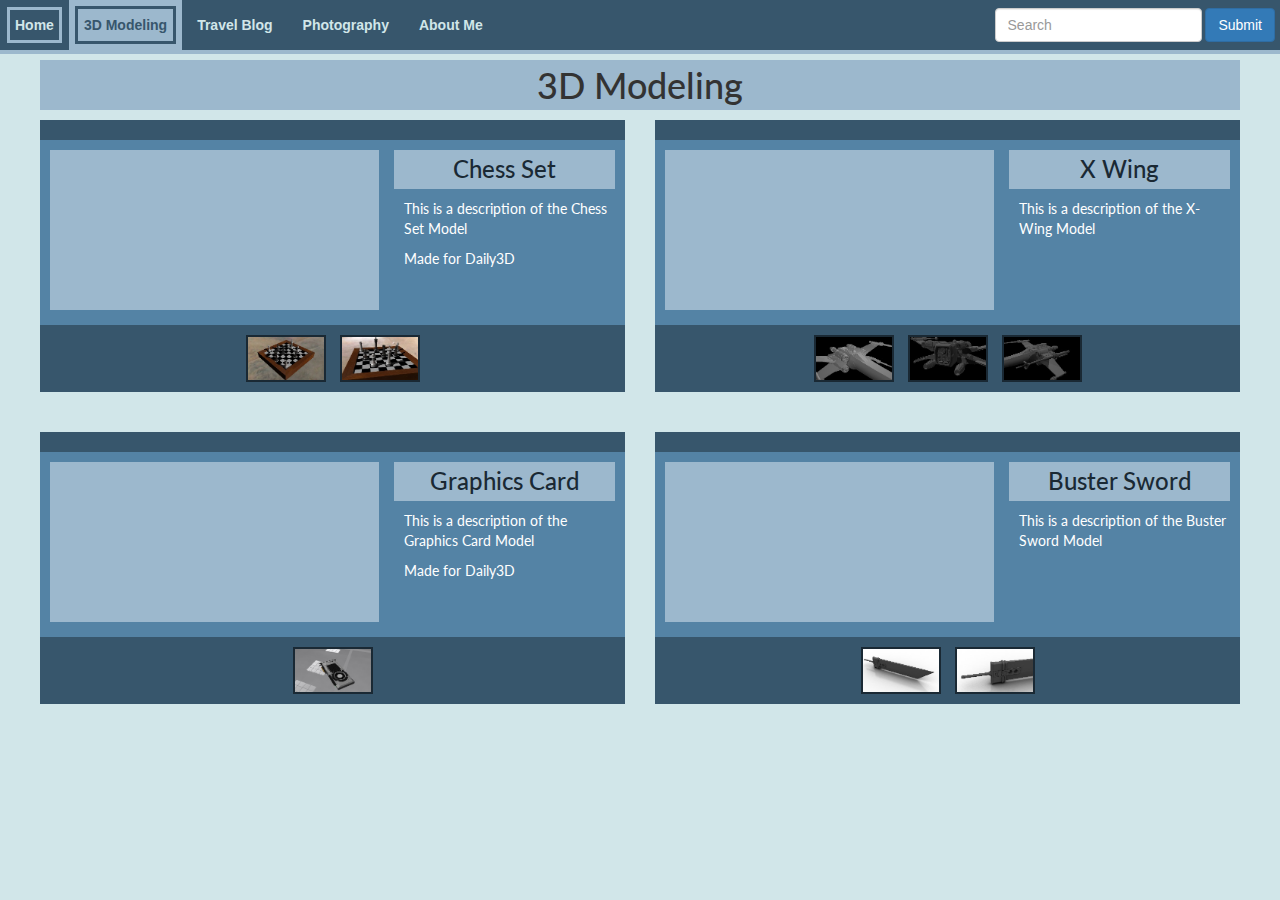
<file: 3D_Modeling.html>
<!DOCTYPE html>
<html lang="en">
  <head>
    <meta charset="utf-8">
    <meta http-equiv="X-UA-Compatible" content="IE=edge">
    <meta name="viewport" content="width=device-width, initial-scale=1">
    <!-- The above 3 meta tags *must* come first in the head; any other head content must come *after* these tags -->
    <title>3D Modeling</title>


    <!-- Bootstrap -->
    <link href="css/bootstrap.min.css" rel="stylesheet">
    <link href="css/custom.css" rel="stylesheet">


    <!-- Font -->
    <link rel="stylesheet" type="text/css" href="http://fonts.googleapis.com/css?family=Lato">
    
    <!-- Image Gallery -->
    <link rel="stylesheet" href="css/blueimp-gallery.min.css">
    
    
  </head>
  
  <body>
  
    <nav class="navbar navbar-default navbar-fixed-top">
      <div class="container-nav">
        <div class="navbar-header">
          <button type="button" class="navbar-toggle collapsed" data-toggle="collapse" data-target="#bs-example-navbar-collapse-1" aria-expanded="false">
            <span class="sr-only">Toggle navigation</span>
            <span class="icon-bar"></span>
            <span class="icon-bar"></span>
            <span class="icon-bar"></span>
          </button>
        </div>

        <!-- Collect the nav links, forms, and other content for toggling -->
        <div class="collapse navbar-collapse" id="bs-example-navbar-collapse-1">
          <ul class="nav navbar-nav">
            <li><a href="index.html" class="nav-home">Home</a></li>
            <li class="active"><a href="#"><strong>3D Modeling</strong><span class="sr-only">(current)</span></a></li>
            <li><a href="Travel_Blog.html">Travel Blog</a></li>
            <li><a href="Photography.html">Photography</a></li>
            <li><a href="About_Me.html">About Me</a></li>
          </ul>
          <form class="navbar-form navbar-right" role="search">
            <div class="form-group">
              <input type="text" class="form-control" placeholder="Search">
            </div>
            <button type="submit" class="btn btn-primary">Submit</button>
          </form>
        </div><!-- /.navbar-collapse -->
      </div>
    </nav>
 
    
     <div class="container" align=center>
     
    <br></br>
    <div class="header" overflow:hidden; align=center>
      <h1>3D Modeling</h1>
    </div>
    
    <div class="background">
      <div class="row"></div>
      
      <div class="row">
      
        <div class="col-sm-6">
           <div class="model-grp">
            <div class="photography-top-bar"></div>
              <div class="row">
                <!--  Sketchfab Model -->
                 <div class="col-sm-7">
                    <iframe src="https://sketchfab.com/models/5dd1dbb87ef340e58970c35f083debc0/embed" frameborder="0" allowfullscreen mozallowfullscreen="true" webkitallowfullscreen="true" onmousewheel=""></iframe>
                 </div>
                 <!-- Title and Description -->
                 <div class="col-sm-5">
                    <div class="model-title-bar">
                      <h3 class="model-title">Chess Set</h3>
                    </div>
                    <div class="model-description">
                      This is a description of the Chess Set Model
                      <p></p>
                      Made for Daily3D
                    </div>
                 </div>
              </div>
                <!-- Renders -->
                <div class="render-grp">
                <div id="links1">
                  <a href="img/3d/Chess1.jpg" title="Chess1">
                      <img src="img/3d/thumb/Chess1.jpg" alt="Chess1" class="render-thumb">
                  </a>
                  <a href="img/3d/Chess2.jpg" title="Chess2">
                      <img src="img/3d/thumb/Chess2.jpg" alt="Chess2" class="render-thumb">
                  </a>
                </div>
              </div>
          </div>
          
        </div>
        
        <div class="col-sm-6">
          <div class="model-grp">
            <div class="photography-top-bar"></div>
              <div class="row">
                <!--  Sketchfab Model -->
                 <div class="col-sm-7">
                    <iframe src="https://sketchfab.com/models/75f04252ae1c41009062c41e31c925eb/embed" frameborder="0" allowfullscreen mozallowfullscreen="true" webkitallowfullscreen="true" onmousewheel="" ></iframe>
                 </div>
                 <!-- Title and Description -->
                 <div class="col-sm-5">
                    <div class="model-title-bar">
                      <h3 class="model-title">X Wing</h3>
                    </div>
                    <div class="model-description">
                      This is a description of the X-Wing Model
                    </div>
                 </div>
              </div>
                <!-- Renders -->
                <div class="render-grp">
                <div id="links2">
                  <a href="img/3d/XWing.jpg" title="XWing">
                      <img src="img/3d/thumb/XWing.jpg" alt="XWing" class="render-thumb">
                  </a>
                  <a href="img/3d/XWing2.jpg" title="XWing2">
                      <img src="img/3d/thumb/XWing2.jpg" alt="XWing2" class="render-thumb">
                  </a>
                  <a href="img/3d/XWing3.jpg" title="XWing3">
                      <img src="img/3d/thumb/XWing3.jpg" alt="XWing3" class="render-thumb">
                  </a>
                </div>
              </div>
          </div>
        </div>
      </div>
      <br></br>
      
      <div class="row">
      
        <div class="col-sm-6">
           <div class="model-grp">
            <div class="photography-top-bar"></div>
              <div class="row">
                <!--  Sketchfab Model -->
                 <div class="col-sm-7">
                    <iframe src="https://sketchfab.com/models/ac1f475616fd49e2abd91a9c2318432c/embed" frameborder="0" allowfullscreen mozallowfullscreen="true" webkitallowfullscreen="true" onmousewheel=""></iframe>
                 </div>
                 <!-- Title and Description -->
                 <div class="col-sm-5">
                    <div class="model-title-bar">
                      <h3 class="model-title">Graphics Card</h3>
                    </div>
                    <div class="model-description">
                      This is a description of the Graphics Card Model
                      <p></p>
                      Made for Daily3D
                    </div>
                 </div>
              </div>
                <!-- Renders -->
                <div class="render-grp">
                <div id="links3">
                  <a href="img/3d/Graphics.jpg" title="Graphics">
                      <img src="img/3d/thumb/Graphics.jpg" alt="Graphics" class="render-thumb">
                </div>
              </div>
          </div>
        </div>

        <div class="col-sm-6">
          <div class="model-grp">
            <div class="photography-top-bar"></div>
              <div class="row">
                <!--  Sketchfab Model -->
                 <div class="col-sm-7">
                    <iframe src="https://sketchfab.com/models/f80b44a331524258a49b1208cb412edf/embed" frameborder="0" allowfullscreen mozallowfullscreen="true" webkitallowfullscreen="true" onmousewheel=""></iframe>
                 </div>
                 <!-- Title and Description -->
                 <div class="col-sm-5">
                    <div class="model-title-bar">
                      <h3 class="model-title">Buster Sword</h3>
                    </div>
                    <div class="model-description">
                      This is a description of the Buster Sword Model
                    </div>
                 </div>
              </div>
                <!-- Renders -->
                <div class="render-grp">
                  <div id="links4">
                    <a href="img/3d/BusterSword.jpg" title="BusterSword">
                      <img src="img/3d/thumb/BusterSword.jpg" alt="BusterSword" class="render-thumb">
                    <a href="img/3d/BusterSword2.jpg" title="BusterSword2">
                      <img src="img/3d/thumb/BusterSword2.jpg" alt="BusterSword2" class="render-thumb">
                  </div>
                </div>
              </div>
          </div>
        </div>
        
      </div>
      <div class="row"></div>
      <br></br>
    </div>
  
    
    
    </div>
    
    <!-- The Gallery as lightbox dialog, should be a child element of the document body -->
    <div id="blueimp-gallery" class="blueimp-gallery">
        <div class="slides"></div>
        <h3 class="title"></h3>
        <a class="prev">‹</a>
        <a class="next">›</a>
        <a class="close">×</a>
        <a class="play-pause"></a>
        <ol class="indicator"></ol>
    </div>
    

    <!-- jQuery (necessary for Bootstrap's JavaScript plugins) -->
    <script src="https://ajax.googleapis.com/ajax/libs/jquery/1.11.3/jquery.min.js"></script>
    <!-- Include all compiled plugins (below), or include individual files as needed -->
    <script src="js/bootstrap.min.js"></script>
    
    <script src="js/blueimp-gallery.min.js"></script>
    
    <script>
      document.getElementById('links1').onclick = function (event) {
          event = event || window.event;
          var target = event.target || event.srcElement,
              link = target.src ? target.parentNode : target,
              options = {index: link, event: event},
              links = this.getElementsByTagName('a');
          blueimp.Gallery(links, options);
      };
    </script>
    
    <script>
      document.getElementById('links2').onclick = function (event) {
          event = event || window.event;
          var target = event.target || event.srcElement,
              link = target.src ? target.parentNode : target,
              options = {index: link, event: event},
              links = this.getElementsByTagName('a');
          blueimp.Gallery(links, options);
      };
    </script>
    
    <script>
      document.getElementById('links3').onclick = function (event) {
          event = event || window.event;
          var target = event.target || event.srcElement,
              link = target.src ? target.parentNode : target,
              options = {index: link, event: event},
              links = this.getElementsByTagName('a');
          blueimp.Gallery(links, options);
      };
    </script>
    
    <script>
      document.getElementById('links4').onclick = function (event) {
          event = event || window.event;
          var target = event.target || event.srcElement,
              link = target.src ? target.parentNode : target,
              options = {index: link, event: event},
              links = this.getElementsByTagName('a');
          blueimp.Gallery(links, options);
      };
    </script>
    
  </body>
</html>
</file>
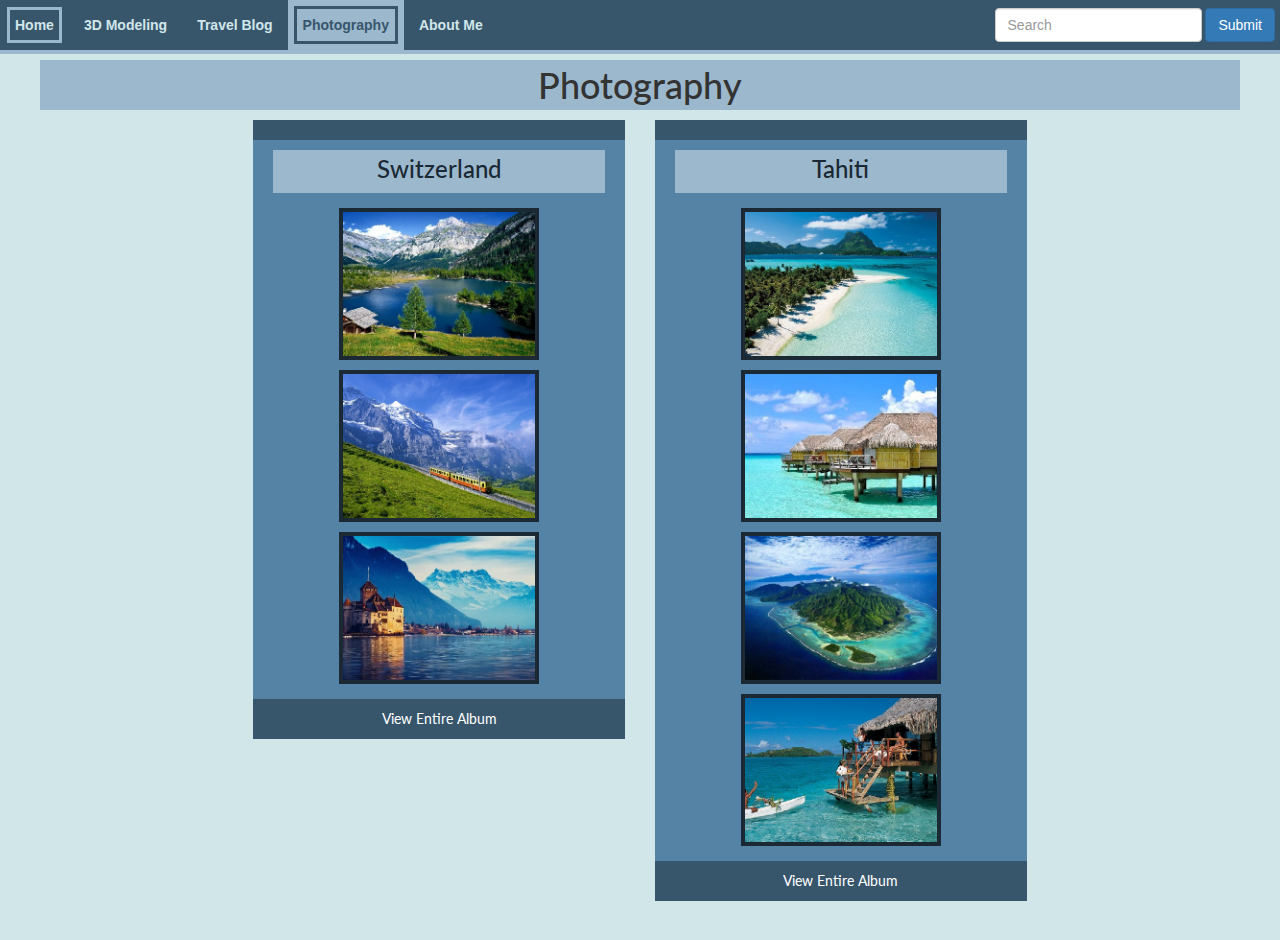
<file: Photography.html>
<!DOCTYPE html>
<html lang="en" height=100% min-height=100%>
  <head>
    <meta charset="utf-8">
    <meta http-equiv="X-UA-Compatible" content="IE=edge">
    <meta name="viewport" content="width=device-width, initial-scale=1">
    <!-- The above 3 meta tags *must* come first in the head; any other head content must come *after* these tags -->
    <title>Photography</title>


    <!-- Bootstrap -->
    <link href="css/bootstrap.min.css" rel="stylesheet">
    <link href="css/custom.css" rel="stylesheet">
    
    <link rel="stylesheet" href="css/blueimp-gallery.min.css">

    <!-- HTML5 shim and Respond.js for IE8 support of HTML5 elements and media queries -->
    <!-- WARNING: Respond.js doesn't work if you view the page via file:// -->
    <!--[if lt IE 9]>
      <script src="https://oss.maxcdn.com/html5shiv/3.7.2/html5shiv.min.js"></script>
      <script src="https://oss.maxcdn.com/respond/1.4.2/respond.min.js"></script>
    <![endif]-->
    
    <link rel="stylesheet" type="text/css" href="http://fonts.googleapis.com/css?family=Lato">
    
  </head>
  <body height=100% min-height=100%>
  
    <nav class="navbar navbar-default navbar-fixed-top">
      <div class="container-nav">
        <div class="navbar-header">
          <button type="button" class="navbar-toggle collapsed" data-toggle="collapse" data-target="#bs-example-navbar-collapse-1" aria-expanded="false">
            <span class="sr-only">Toggle navigation</span>
            <span class="icon-bar"></span>
            <span class="icon-bar"></span>
            <span class="icon-bar"></span>
          </button>
        </div>

        <!-- Collect the nav links, forms, and other content for toggling -->
        <div class="collapse navbar-collapse" id="bs-example-navbar-collapse-1">
          <ul class="nav navbar-nav">
            <li><a href="index.html" class="nav-home">Home</a></li>
            <li><a href="3D_Modeling.html">3D Modeling </a></li>
            <li><a href="Travel_Blog.html">Travel Blog </a></li>
            <li class="active"><a href="#"><strong>Photography</strong><span class="sr-only">(current)</span></a></li>
            <li><a href="About_Me.html">About Me</a></li>
          </ul>
          <form class="navbar-form navbar-right" role="search">
            <div class="form-group">
              <input type="text" class="form-control" placeholder="Search">
            </div>
            <button type="submit" class="btn btn-primary">Submit</button>
          </form>
        </div><!-- /.navbar-collapse -->
      </div>
    </nav>
 
    <br></br>
    
    <div class="container" align=center>
    
      <div class="header" overflow:hidden; align=center>
        <h1>Photography</h1>
      </div>
      
       <!-- Main Content -->
      <div class="container">
          <div class="row">
              <div class="col-lg-8 col-lg-offset-2 col-md-10 col-md-offset-1">
                 <div class="col-sm-6">
                 <div class="photography-top-bar"></div>
                  <div id="links" class="photography-gallery">
                    <div class="photography-title-bar">
                      <h3 class="photography-title">Switzerland</h3>
                    </div>
                    <a href="img/photography/switz1.jpg" title="switz1">
                        <img src="img/photography/thumb/switz1.jpg" alt="switz1" class="photography-thumb">
                    </a>
                   <a href="img/photography/switz2.jpg" title="switz2">
                        <img src="img/photography/thumb/switz2.jpg" alt="switz2" class="photography-thumb">
                    </a>
                    <a href="img/photography/switz3.jpg" title="switz3">
                        <img src="img/photography/thumb/switz3.jpg" alt="switz3" class="photography-thumb">
                    </a>
                  </div>
                  <div class="photography-bottom-bar">
                    <a href="Album1.html" class="album-link">View Entire Album</a>
                  </div>
                 </div>
                 
                  <div class="col-sm-6">
                    <div class="photography-top-bar"></div>
                    <div id="links2" class="photography-gallery">
                       <div class="photography-title-bar">
                        <h3 class="photography-title">Tahiti</h3>
                      </div>
                      <a href="img/photography/tahiti1.jpg" title="tahiti1">
                          <img src="img/photography/thumb/tahiti1.jpg" alt="tahiti1" class="photography-thumb">
                      </a>
                     <a href="img/photography/tahiti2.jpg" title="tahiti2">
                          <img src="img/photography/thumb/tahiti2.jpg" alt="tahiti2" class="photography-thumb">
                      </a>
                      <a href="img/photography/tahiti3.jpg" title="tahiti3">
                          <img src="img/photography/thumb/tahiti3.jpg" alt="tahiti3" class="photography-thumb">
                      </a>
                      <a href="img/photography/tahiti4.jpg" title="tahiti4">
                          <img src="img/photography/thumb/tahiti4.jpg" alt="tahiti4" class="photography-thumb">
                      </a>
                    </div>
                      <div class="photography-bottom-bar">
                        <a href="Album2.html" class="album-link">View Entire Album</a>
                      </div>
                 </div>
                  
              </div>
          </div>
      </div>
    
    </div>
    
    <!-- The Gallery as lightbox dialog, should be a child element of the document body -->
    <div id="blueimp-gallery" class="blueimp-gallery">
        <div class="slides"></div>
        <h3 class="title"></h3>
        <a class="prev">‹</a>
        <a class="next">›</a>
        <a class="close">×</a>
        <a class="play-pause"></a>
        <ol class="indicator"></ol>
    </div>
    

    <!-- jQuery (necessary for Bootstrap's JavaScript plugins) -->
    <script src="https://ajax.googleapis.com/ajax/libs/jquery/1.11.3/jquery.min.js"></script>
    <!-- Include all compiled plugins (below), or include individual files as needed -->
    <script src="js/bootstrap.min.js"></script>
    
    <script src="js/blueimp-gallery.min.js"></script>
    
    <script>
      document.getElementById('links').onclick = function (event) {
          event = event || window.event;
          var target = event.target || event.srcElement,
              link = target.src ? target.parentNode : target,
              options = {index: link, event: event},
              links = this.getElementsByTagName('a');
          blueimp.Gallery(links, options);
      };
      
      document.getElementById('links2').onclick = function (event) {
          event = event || window.event;
          var target = event.target || event.srcElement,
              link = target.src ? target.parentNode : target,
              options = {index: link, event: event},
              links = this.getElementsByTagName('a');
          blueimp.Gallery(links, options);
      };
      
      </script>

  </body>
</html>
</file>
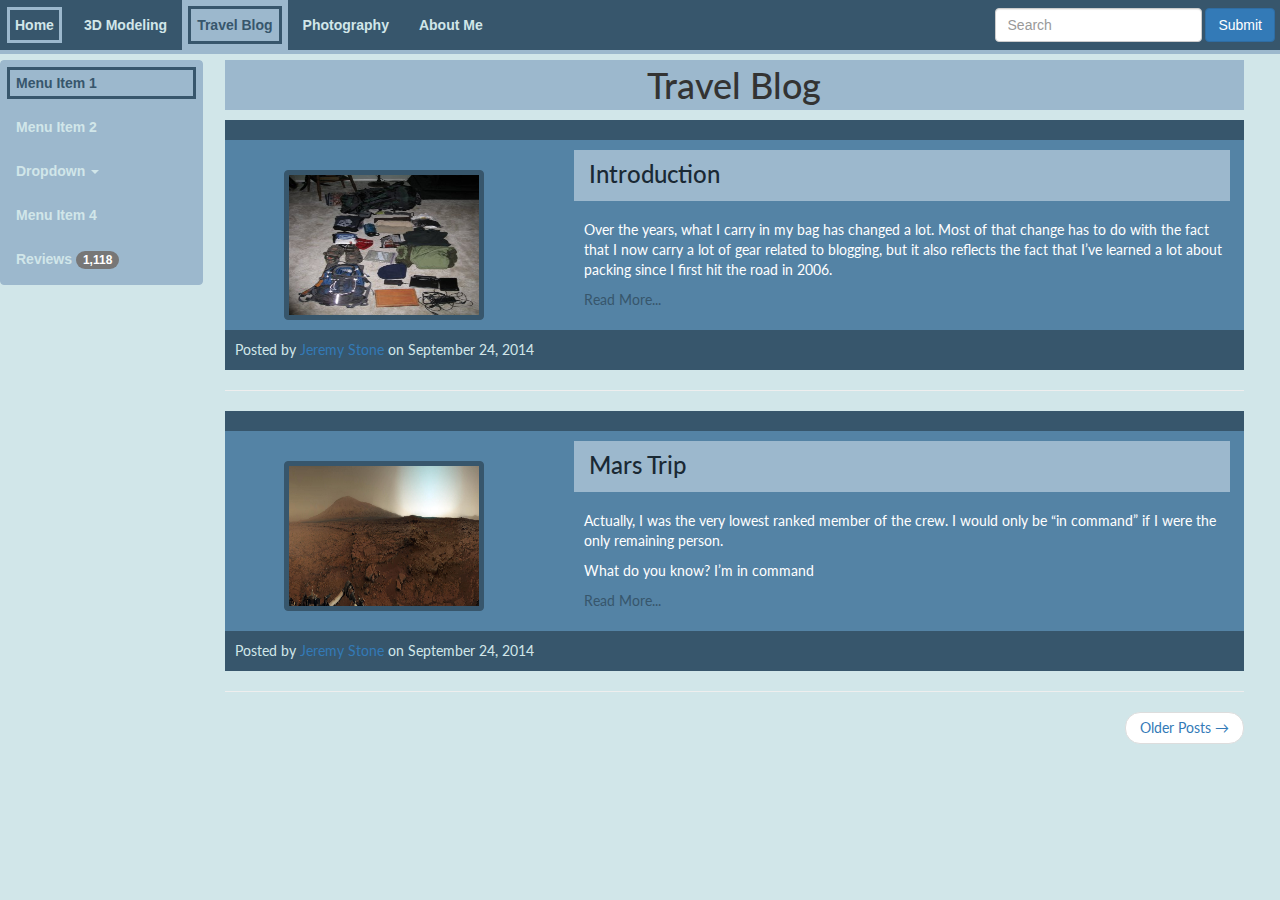
<file: Travel_Blog.html>
<!DOCTYPE html>
<html lang="en" height=100% min-height=100%>
  <head>
    <meta charset="utf-8">
    <meta http-equiv="X-UA-Compatible" content="IE=edge">
    <meta name="viewport" content="width=device-width, initial-scale=1">
    <!-- The above 3 meta tags *must* come first in the head; any other head content must come *after* these tags -->
    <title>Travel Blog</title>


    <!-- Bootstrap -->
    <link href="css/bootstrap.min.css" rel="stylesheet">
    <link href="css/custom.css" rel="stylesheet">

    <!-- HTML5 shim and Respond.js for IE8 support of HTML5 elements and media queries -->
    <!-- WARNING: Respond.js doesn't work if you view the page via file:// -->
    <!--[if lt IE 9]>
      <script src="https://oss.maxcdn.com/html5shiv/3.7.2/html5shiv.min.js"></script>
      <script src="https://oss.maxcdn.com/respond/1.4.2/respond.min.js"></script>
    <![endif]-->
    
    <link rel="stylesheet" type="text/css" href="http://fonts.googleapis.com/css?family=Lato">
    
  </head>
  <body height=100% min-height=100%>
  
    <nav class="navbar navbar-default navbar-fixed-top">
      <div class="container-nav">
        <div class="navbar-header">
          <button type="button" class="navbar-toggle collapsed" data-toggle="collapse" data-target="#bs-example-navbar-collapse-1" aria-expanded="false">
            <span class="sr-only">Toggle navigation</span>
            <span class="icon-bar"></span>
            <span class="icon-bar"></span>
            <span class="icon-bar"></span>
          </button>
        </div>

        <!-- Collect the nav links, forms, and other content for toggling -->
        <div class="collapse navbar-collapse" id="bs-example-navbar-collapse-1">
          <ul class="nav navbar-nav">
            <li><a href="index.html" class="nav-home">Home</a></li>
            <li><a href="3D_Modeling.html">3D Modeling </a></li>
            <li class="active"><a href="#"><strong>Travel Blog</strong><span class="sr-only">(current)</span></a></li>
            <li><a href="Photography.html">Photography</a></li>
            <li><a href="About_Me.html">About Me</a></li>
          </ul>
          <form class="navbar-form navbar-right" role="search">
            <div class="form-group">
              <input type="text" class="form-control" placeholder="Search">
            </div>
            <button type="submit" class="btn btn-primary">Submit</button>
          </form>
        </div><!-- /.navbar-collapse -->
      </div>
    </nav>
 
    <br></br>
    
    <div class="row">
      <div class="col-sm-2">
        <div class="sidebar-nav">
          <div class="navbar navbar-default" role="navigation">
            <div class="navbar-header">
              <button type="button" class="navbar-toggle" data-toggle="collapse" data-target=".sidebar-navbar-collapse">
                <span class="sr-only">Toggle navigation</span>
                <span class="icon-bar"></span>
                <span class="icon-bar"></span>
                <span class="icon-bar"></span>
              </button>
              <span class="visible-xs navbar-brand">Sidebar menu</span>
            </div>
            <div class="navbar-collapse collapse sidebar-navbar-collapse">
              <ul class="nav navbar-nav">
                <li class="active"><a href="#">Menu Item 1</a></li>
                <li><a href="#">Menu Item 2</a></li>
                <li class="dropdown">
                  <a href="#" class="dropdown-toggle" data-toggle="dropdown">Dropdown <b class="caret"></b></a>
                  <ul class="dropdown-menu">
                    <li><a href="#">Action</a></li>
                    <li><a href="#">Another action</a></li>
                    <li><a href="#">Something else here</a></li>
                    <li class="divider"></li>
                    <li class="dropdown-header">Nav header</li>
                    <li><a href="#">Separated link</a></li>
                    <li><a href="#">One more separated link</a></li>
                  </ul>
                </li>
                <li><a href="#">Menu Item 4</a></li>
                <li><a href="#">Reviews <span class="badge">1,118</span></a></li>
              </ul>
            </div><!--/.nav-collapse -->
          </div>
        </div>
      </div>
      

      <div class="col-sm-10">
        <div class="container container-blog" align=center>
          <div class="header" overflow:hidden; align=center>
            <h1>Travel Blog</h1>
          </div>
          
           <!-- Main Content -->
          <div class="container container-blog-body">
              <div class="row blog-row">

                      <div class="post-preview" id="post1">
                        <div class="blog-top-bar"></div>
                            <div class="row">
                            
                              <div class="col-sm-4">
                                <img src="img/travel/packing.jpg" alt="Packing" class="img-thumbnail center-block">
                              </div>
                              
                              <div class="col-sm-8">
                                <a href="html/travel_blog/2016/2/intro.html" class="post-title">
                                    <div class="blog-title-bar">
                                      <h3 class="blog-title h3-link">Introduction</h3>
                                    </div>
                                     
                                </a>
                                 <br></br>
                                 <br></br>
                                 <div class="blog-description">
                                   Over the years, what I carry in my bag has changed a lot. Most of that change has to do with the fact that I now carry a lot of gear related to blogging, but it also reflects the fact that I’ve learned a lot about packing since I first hit the road in 2006. 
                                   <p></p><a href="html/travel_blog/2016/2/intro.html.html" class="readMore">Read More...</a> <br></br>
                                </div>
                              </div>
                            </div>
                          <p class="post-meta">Posted by <a href="About_Me.html">Jeremy Stone</a> on September 24, 2014</p>
                      </div>
                      <hr>
                      <div class="post-preview" id="post2">
                        <div class="blog-top-bar"></div>
                            <div class="row">
                              <div class="col-sm-4">
                                <img src="img/travel/mars.jpg" alt="Mars" class="img-thumbnail center-block ">
                              </div>
                              <div class="col-sm-8">
                                <a href="post_2.html" class="post-title">
                                  <div class="blog-title-bar">
                                    <h3 class="blog-title h3-link">Mars Trip</h3>
                                  </div>
                                </a>
                                <br></br>
                                <br></br>
                                 <div class="blog-description">
                                   Actually, I was the very lowest ranked member of the crew. I would only be “in command” if I were the only remaining person. 
                                   <p></p>What do you know? I’m in command
                                   <p></p><a href="post_2.html" class="readMore">Read More...</a><br></br>
                                </div>
                              </div>
                            </div>
                          <p class="post-meta">Posted by <a href="About_Me.html">Jeremy Stone</a> on September 24, 2014</p>
                      </div>
                      <hr>
                      
                      <!-- Pager -->
                      <ul class="pager">
                          <li class="next">
                              <a href="html/travel_blog/all_posts.html">Older Posts &rarr;</a>
                          </li>
                      </ul>

              </div>
          </div>
        
        </div>
      </div>
    </div>
    
    
    
    

    <!-- jQuery (necessary for Bootstrap's JavaScript plugins) -->
    <script src="https://ajax.googleapis.com/ajax/libs/jquery/1.11.3/jquery.min.js"></script>
    <!-- Include all compiled plugins (below), or include individual files as needed -->
    <script src="js/bootstrap.min.js"></script>
  </body>
</html>
</file>
<file: css/custom.css>
h1 {
  font-family:'Lato';
  line-height:1.4;
}

h3 {
  line-height:1.2;
  color:#1A2934;
  
}

.h3-link:hover {
  outline-color:#1A2934;
  color:#1A2934;
  outline-style:solid;
  outline-width: 2px;
  text-decoration:none; 
  outline-offset:3px;
}

.h3-link {
  text-decoration:none;
  -webkit-transition: outline-color 0.5s;
  outline-color:transparent;
  float:left;
}

html {
  height: 100%;
  min-height: 100%;
  margin: 0;
}

body {
  height: 100%;
  min-height: 100%;
  margin: 0;
  background-color:#D1E6E9;
}

.btn-primary {
  margin-right:5px;
}

.header {
  background-color:#9CB8CD; 
  width:96%;
  font-family:'Lato';
}

.background {
  background-color:#D1E6E9;
  width:96%;
  font-family:'Lato';
  height:100%;
  min-height:100%;
}

.container {
  background-color:#D1E6E9; 
  width:100%;
  font-family:'Lato';
  min-height:100%;
}

.container-blog {
  margin-left:-15px;
  padding:0px;
}

.blog-row {
  margin-left:0px;
  margin-right:0px;
}

.container-blog-body {
  margin:0px;
  padding:0px;
  width:96%;
}

.container-nav  {
  background-color:#37566C; 
}

table {
  width:96%;
  border: 3px solid;
  border-color: #37566C;
}

th, td {
    padding: 10px;
    border: 2px solid;
    border-color: #37566C;

} 

.navbar-default .navbar-nav>li>a {
  color:#D1E6E9;
  font-weight:bold;
}

.navbar-default {
  background-color:#9CB8CD;
  border-color:#9CB8CD;
  padding-bottom:3px;
}

.navbar-default .navbar-nav>.active>a, .navbar-default .navbar-nav>.active>a:focus, .navbar-default .navbar-nav>.active>a:hover {
  background-color:#9CB8CD;
  color:#37566C;
  outline-color:#37566C;
  color:#37566C;
  outline-style:solid;
  outline-width: 3px;
  outline-offset:-9px;
}

.navbar navbar-default navbar-fixed-top {
  background-color:#37566C;
}

.nav-home {

}

.active {
  outline-color:#37566C;
  color:#37566C;
  outline-style:solid;
  outline-width: 3px;
  outline-offset:-5px;
}

iframe {
  padding:5px;
  background-color:#9CB8CD;
  width:100%;

  margin-top:10px;
  margin-left:10px;
}

.purchase-btn {
  margin-top:5px;
}

.render-thumb {
  width:80px;
  margin:5px;
  border-style:solid;
  border-color:#1A2934;
  border-width:2px;
}

.render-grp {
  margin-top:10px;
  background-color:#37566C;
  padding-top:5px;
  padding-bottom:5px;
}

.model-grp {
  background-color:#5483A5;
}

.post-preview, .post-subtitle {
  color:#D1E6E9;
  background-color:#5483A5;
}

.post-title {
  color:#37566C;
  background-color:#9CB8CD;
}

.post-title:hover {
  text-decoration:none;
}

.blog-title-bar {
  background-color:#9CB8CD;
  padding:5px;

  margin-right:20px;
  margin-bottom:10px;
  margin-top:10px;
  width:98%;
  float:left;
}

.blog-top-bar {
  background-color:#37566C;
  padding:10px;
  width:100%;
}

.blog-title {
  color:#1A2934;
  background-color:#9CB8CD;
  text-align:left;
  margin-bottom:7px;
  margin-right:10px;
  margin-top:5px;
  margin-left:10px;
}

.col-md-offset-1 {

}

h2 {
  line-height:1.3;
  padding-left:10px;
  padding-right:10px;
  text-decoration:none;
  -webkit-transition: outline-color 0.5s;
  outline-color:transparent;
  float:left;
  color:#1A2934;
}

h2:hover {
  outline-color:#1A2934;
  color:#1A2934;
  outline-style:solid;
  outline-width: 3px;
  text-decoration:none; 
}

.img-thumbnail {
  background-color:#37566C;
  border-color:#37566C;
  height:150px;
  width:200px;
  margin-top:30px;
  margin-bottom:10px;
}

.vcenter {
  display: inline-block;
  vertical-align: middle;
  float: none;
}

.blog-description {
  padding-left:10px;
  padding-right:10px;
  text-align:left;
  color:#FFFFFF;
}

.model-description {
  padding-left:10px;
  padding-right:10px;
  text-align:left;
  color:#FFFFFF;
  margin-left:-5px;
  margin-top:10px;
}

.album-link {
  color:#FFFFFF;
  text-decoration:none;
  -webkit-transition: outline-color 0.5s;
  outline-color:transparent;
}

.album-link:hover {
  outline-color:#FFFFFF;
  color:#FFFFFF;
  outline-style:solid;
  outline-width: 2px;
  outline-offset:3px;
  text-decoration:none; 
}

.post-meta {
    padding-left:10px;
    padding-bottom:10px;
    padding-top:10px;
    background-color: #37566C;
    text-align:left;
}

.navbar .brand, .navbar .nav > li > a {
  outline-color:transparent;
  -webkit-transition: outline-color 0.5s;
}

.navbar .brand, .navbar .nav > li > a:hover {
  color:#D1E6E9;
  outline-color:#9CB8CD;
  outline-style:solid;
  outline-width: 3px;
  outline-offset: -10px;
}

.readMore {
  color:#37566C;
  outline-color:transparent;
  -webkit-transition: outline-color 0.5s;
}

.readMore:hover {
  color:#37566C;
  outline-color:#37566C;
  outline-style:solid;
  outline-width: 2px;
  outline-offset: 3px;
  text-decoration:none; 
}

.photography-gallery {
  background-color:#5483A5;
  padding-top:10px;
  padding-bottom:10px;
}

.photography-thumb {
  width:200px;
  margin:5px;
  border-style:solid;
  border-color:#1A2934;
  border-width:4px;
}

.photography-title {
  margin-left:10px;
  margin-bottom:4px;
  margin-right:10px;
  margin-top:0px;
  color:#1A2934;
}

.photography-top-bar {
  background-color:#37566C;
  padding:10px;
}

.photography-title-bar {
  background-color:#9CB8CD;
  padding:5px;
  margin-left:20px;
  margin-right:20px;
  margin-bottom:10px;
}

.photography-bottom-bar {
  background-color:#37566C;
  padding:10px;
}



.model-title-bar {
  background-color:#9CB8CD;
  padding:5px;

  margin-bottom:3px;
  margin-top:10px;
  margin-right:10px;
  margin-left:-5px;
  
}

.model-title {
  margin-left:10px;
  margin-bottom:0px;
  margin-right:10px;
  margin-top:0px;
  color:#1A2934;

}


/* make sidebar nav vertical */ 
@media (min-width: 768px) {
  .sidebar-nav .navbar .navbar-collapse {
    padding: 0;
    max-height: none;
  }
  .sidebar-nav .navbar ul {
    float: none;
  }
  .sidebar-nav .navbar ul:not {
    display: block;
  }
  .sidebar-nav .navbar li {
    float: none;
    display: block;
  }
  .sidebar-nav .navbar li a {
    padding-top: 12px;
    padding-bottom: 12px;
  }
  .sidebar-nav {
    margin-top:20px;
    margin-right:-15px;
    padding:0px;
  }
}



/*

Dark Dark
#1A2934

Dark
#37566C

Medium Dark
#5483A5

Medium Light
#9CB8CD

Light
#D1E6E9

*/
</file>
<file: css/blueimp-gallery.min.css>
@charset "UTF-8";.blueimp-gallery,.blueimp-gallery>.slides>.slide>.slide-content{position:absolute;top:0;right:0;bottom:0;left:0;-moz-backface-visibility:hidden}.blueimp-gallery>.slides>.slide>.slide-content{margin:auto;width:auto;height:auto;max-width:100%;max-height:100%;opacity:1}.blueimp-gallery{position:fixed;z-index:999999;overflow:hidden;background:#000;background:rgba(0,0,0,.9);opacity:0;display:none;direction:ltr;-ms-touch-action:none;touch-action:none}.blueimp-gallery-carousel{position:relative;z-index:auto;margin:1em auto;padding-bottom:56.25%;box-shadow:0 0 10px #000;-ms-touch-action:pan-y;touch-action:pan-y}.blueimp-gallery-display{display:block;opacity:1}.blueimp-gallery>.slides{position:relative;height:100%;overflow:hidden}.blueimp-gallery-carousel>.slides{position:absolute}.blueimp-gallery>.slides>.slide{position:relative;float:left;height:100%;text-align:center;-webkit-transition-timing-function:cubic-bezier(0.645,.045,.355,1);-moz-transition-timing-function:cubic-bezier(0.645,.045,.355,1);-ms-transition-timing-function:cubic-bezier(0.645,.045,.355,1);-o-transition-timing-function:cubic-bezier(0.645,.045,.355,1);transition-timing-function:cubic-bezier(0.645,.045,.355,1)}.blueimp-gallery,.blueimp-gallery>.slides>.slide>.slide-content{-webkit-transition:opacity .5s linear;-moz-transition:opacity .5s linear;-ms-transition:opacity .5s linear;-o-transition:opacity .5s linear;transition:opacity .5s linear}.blueimp-gallery>.slides>.slide-loading{background:url(../img/loading.gif) center no-repeat;background-size:64px 64px}.blueimp-gallery>.slides>.slide-loading>.slide-content{opacity:0}.blueimp-gallery>.slides>.slide-error{background:url(../img/error.png) center no-repeat}.blueimp-gallery>.slides>.slide-error>.slide-content{display:none}.blueimp-gallery>.prev,.blueimp-gallery>.next{position:absolute;top:50%;left:15px;width:40px;height:40px;margin-top:-23px;font-family:"Helvetica Neue",Helvetica,Arial,sans-serif;font-size:60px;font-weight:100;line-height:30px;color:#fff;text-decoration:none;text-shadow:0 0 2px #000;text-align:center;background:#222;background:rgba(0,0,0,.5);-webkit-box-sizing:content-box;-moz-box-sizing:content-box;box-sizing:content-box;border:3px solid #fff;-webkit-border-radius:23px;-moz-border-radius:23px;border-radius:23px;opacity:.5;cursor:pointer;display:none}.blueimp-gallery>.next{left:auto;right:15px}.blueimp-gallery>.close,.blueimp-gallery>.title{position:absolute;top:15px;left:15px;margin:0 40px 0 0;font-size:20px;line-height:30px;color:#fff;text-shadow:0 0 2px #000;opacity:.8;display:none}.blueimp-gallery>.close{padding:15px;right:15px;left:auto;margin:-15px;font-size:30px;text-decoration:none;cursor:pointer}.blueimp-gallery>.play-pause{position:absolute;right:15px;bottom:15px;width:15px;height:15px;background:url(../img/play-pause.png) 0 0 no-repeat;cursor:pointer;opacity:.5;display:none}.blueimp-gallery-playing>.play-pause{background-position:-15px 0}.blueimp-gallery>.prev:hover,.blueimp-gallery>.next:hover,.blueimp-gallery>.close:hover,.blueimp-gallery>.title:hover,.blueimp-gallery>.play-pause:hover{color:#fff;opacity:1}.blueimp-gallery-controls>.prev,.blueimp-gallery-controls>.next,.blueimp-gallery-controls>.close,.blueimp-gallery-controls>.title,.blueimp-gallery-controls>.play-pause{display:block;-webkit-transform:translateZ(0);-moz-transform:translateZ(0);-ms-transform:translateZ(0);-o-transform:translateZ(0);transform:translateZ(0)}.blueimp-gallery-single>.prev,.blueimp-gallery-left>.prev,.blueimp-gallery-single>.next,.blueimp-gallery-right>.next,.blueimp-gallery-single>.play-pause{display:none}.blueimp-gallery>.slides>.slide>.slide-content,.blueimp-gallery>.prev,.blueimp-gallery>.next,.blueimp-gallery>.close,.blueimp-gallery>.play-pause{-webkit-user-select:none;-khtml-user-select:none;-moz-user-select:none;-ms-user-select:none;user-select:none}body:last-child .blueimp-gallery>.slides>.slide-error{background-image:url(../img/error.svg)}body:last-child .blueimp-gallery>.play-pause{width:20px;height:20px;background-size:40px 20px;background-image:url(../img/play-pause.svg)}body:last-child .blueimp-gallery-playing>.play-pause{background-position:-20px 0}*+html .blueimp-gallery>.slides>.slide{min-height:300px}*+html .blueimp-gallery>.slides>.slide>.slide-content{position:relative}@charset "UTF-8";.blueimp-gallery>.indicator{position:absolute;top:auto;right:15px;bottom:15px;left:15px;margin:0 40px;padding:0;list-style:none;text-align:center;line-height:10px;display:none}.blueimp-gallery>.indicator>li{display:inline-block;width:9px;height:9px;margin:6px 3px 0;-webkit-box-sizing:content-box;-moz-box-sizing:content-box;box-sizing:content-box;border:1px solid transparent;background:#ccc;background:rgba(255,255,255,.25)center no-repeat;border-radius:5px;box-shadow:0 0 2px #000;opacity:.5;cursor:pointer}.blueimp-gallery>.indicator>li:hover,.blueimp-gallery>.indicator>.active{background-color:#fff;border-color:#fff;opacity:1}.blueimp-gallery-controls>.indicator{display:block;-webkit-transform:translateZ(0);-moz-transform:translateZ(0);-ms-transform:translateZ(0);-o-transform:translateZ(0);transform:translateZ(0)}.blueimp-gallery-single>.indicator{display:none}.blueimp-gallery>.indicator{-webkit-user-select:none;-khtml-user-select:none;-moz-user-select:none;-ms-user-select:none;user-select:none}*+html .blueimp-gallery>.indicator>li{display:inline}@charset "UTF-8";.blueimp-gallery>.slides>.slide>.video-content>img{position:absolute;top:0;right:0;bottom:0;left:0;margin:auto;width:auto;height:auto;max-width:100%;max-height:100%;-moz-backface-visibility:hidden}.blueimp-gallery>.slides>.slide>.video-content>video{position:absolute;top:0;left:0;width:100%;height:100%}.blueimp-gallery>.slides>.slide>.video-content>iframe{position:absolute;top:100%;left:0;width:100%;height:100%;border:none}.blueimp-gallery>.slides>.slide>.video-playing>iframe{top:0}.blueimp-gallery>.slides>.slide>.video-content>a{position:absolute;top:50%;right:0;left:0;margin:-64px auto 0;width:128px;height:128px;background:url(../img/video-play.png) center no-repeat;opacity:.8;cursor:pointer}.blueimp-gallery>.slides>.slide>.video-content>a:hover{opacity:1}.blueimp-gallery>.slides>.slide>.video-playing>a,.blueimp-gallery>.slides>.slide>.video-playing>img{display:none}.blueimp-gallery>.slides>.slide>.video-content>video{display:none}.blueimp-gallery>.slides>.slide>.video-playing>video{display:block}.blueimp-gallery>.slides>.slide>.video-loading>a{background:url(../img/loading.gif) center no-repeat;background-size:64px 64px}body:last-child .blueimp-gallery>.slides>.slide>.video-content:not(.video-loading)>a{background-image:url(../img/video-play.svg)}*+html .blueimp-gallery>.slides>.slide>.video-content{height:100%}*+html .blueimp-gallery>.slides>.slide>.video-content>a{left:50%;margin-left:-64px}
</file>
